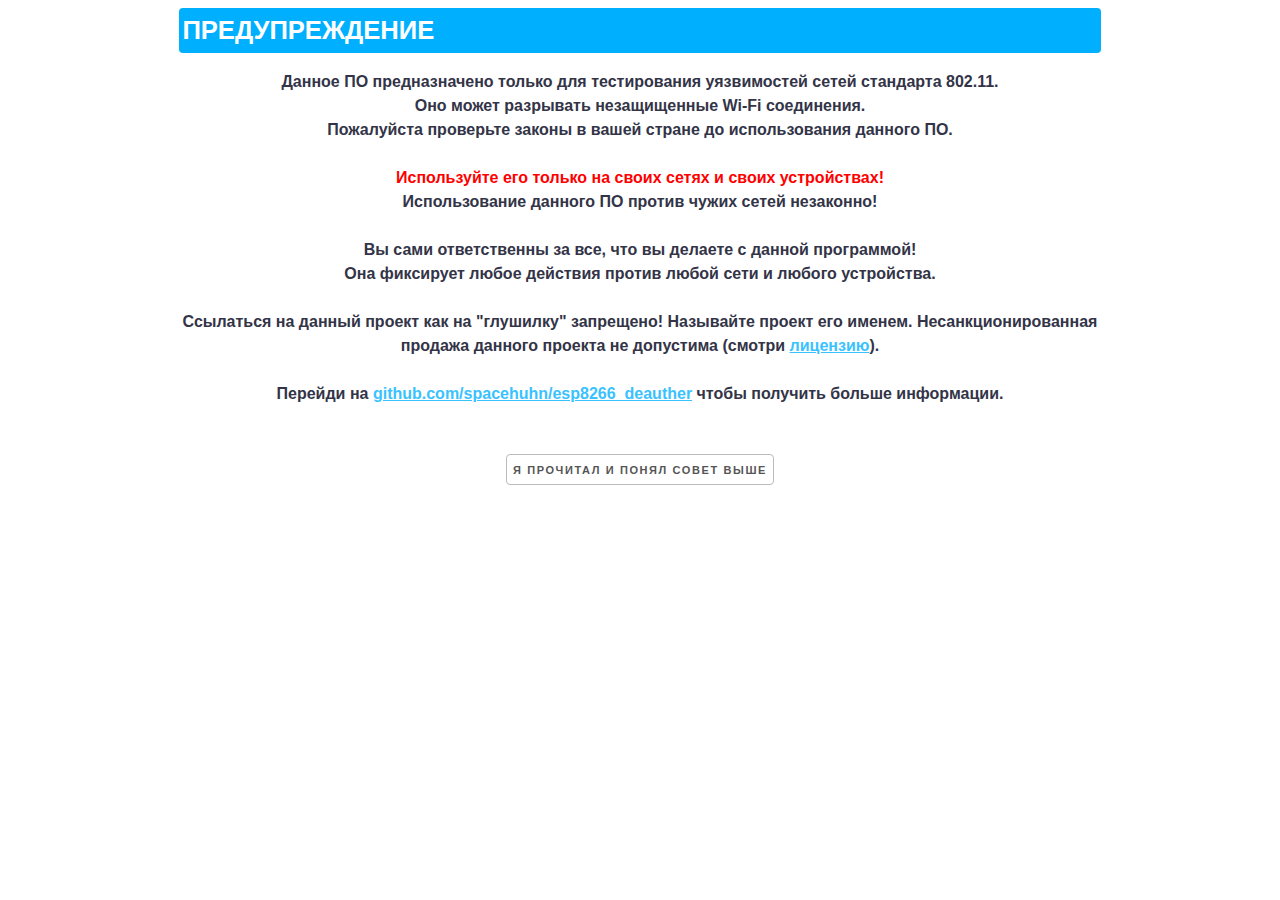
<file: web_server/html/index.html>
<!Doctype html>
<html>
	<head>
		<meta charset="utf-8">
		<title>Убивака 2000</title>
		<meta name="description" content="Wi-Fi Deauthenticator">
		<meta name="author" content="Spacehuhn - Stefan Kremser">
		<meta name="viewport" content="width=device-width, initial-scale=1">
		<script src="js/functions.js"></script>
		<link rel="stylesheet" href="style.css">
	</head>
	<body>
		<div id="error"></div>
		<div class="container">
			<div class="row">
				<div class="col-12">
					<h1 class="header">ПРЕДУПРЕЖДЕНИЕ</h1>
					
					<p class="middle bold">
						Данное ПО предназначено только для тестирования уязвимостей сетей стандарта 802.11.<br />
						Оно может разрывать незащищенные Wi-Fi соединения.<br/>
						Пожалуйста проверьте законы в вашей стране до использования данного ПО.<br />
						<br />
						<span class="warn">Используйте его только на своих сетях и своих устройствах!</span><br />
						Использование данного ПО против чужих сетей незаконно!<br />
						<br />
						Вы сами ответственны за все, что вы делаете с данной программой!<br />
						Она фиксирует любое действия против любой сети и любого устройства.<br />
						<br />
						Ссылаться на данный проект как на "глушилку" запрещено! Называйте проект его именем.
						Несанкционированная продажа данного проекта не допустима (смотри <a href="license">лицензию</a>).<br />
						<br />
						Перейди на <a href="https://github.com/spacehuhn/esp8266_deauther">github.com/spacehuhn/esp8266_deauther</a> чтобы получить больше информации.<br />
						<br />
						<br />
						<a class="button" href="apscan.html">Я прочитал и понял совет выше</a>
					</p>
				</div>
			</div>
		</div>
	</body>
</html>
</file>
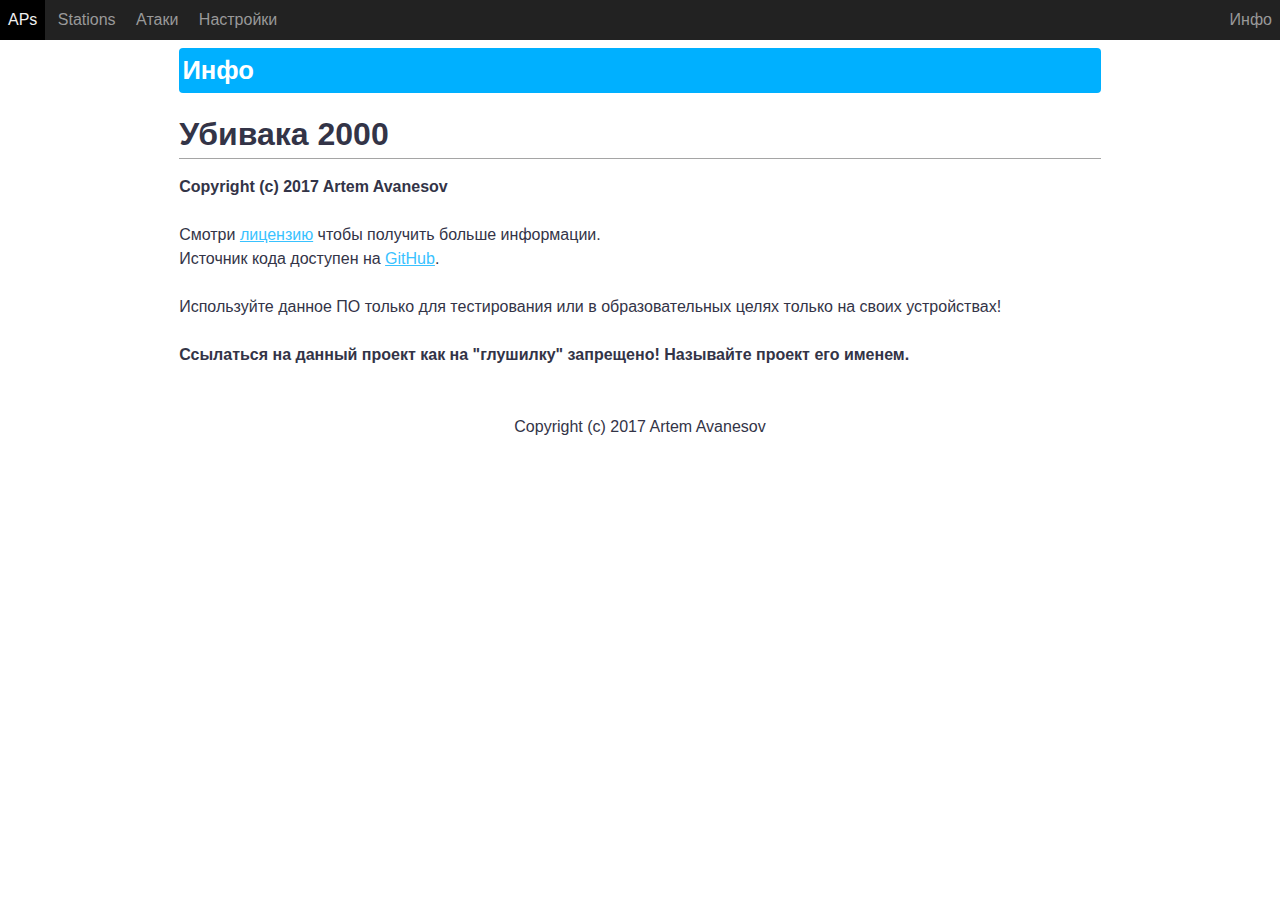
<file: web_server/html/info.html>
<!Doctype html>
<html>
	<head>
		<meta charset="utf-8">
		<title>Убивака 2000</title>
		<meta name="description" content="Wi-Fi Deauthenticator">
		<meta name="author" content="Spacehuhn - Stefan Kremser">
		<meta name="viewport" content="width=device-width, initial-scale=1">
		<link rel="stylesheet" href="style.css">
	</head>
	<body>
		<nav>
			<a href="apscan.html">APs</a>
			<a href="stations.html">Stations</a>
			<a href="attack.html">Атаки</a>
			<a href="settings.html">Настройки</a>
			<a class="right" href="info.html">Инфо</a>
		</nav>
		<div id="error"></div>
		<div class="container">
			<div class="row">
				<div class="col-12">
					<h1 class="header">Инфо</h1>
					<h2>Убивака 2000</h2>
					<p>
						<span class="bold">Copyright (c) 2017 Artem Avanesov</span><br />
						<br />
						Смотри <a href="license">лицензию</a> чтобы получить больше информации.  
						<br />
						Источник кода доступен на <a href="https://github.com/spacehuhn/esp8266_deauther" target="_blank">GitHub</a>.<br />
						<br />
						Используйте данное ПО только для тестирования или в образовательных целях только на своих устройствах!<br />
						<br />
						<span class="bold">
						Ссылаться на данный проект как на "глушилку" запрещено! Называйте проект его именем.
						<br />
						</span>
					</p>
					<div id="copyright">
						Copyright (c) 2017 Artem Avanesov<br />
						<br />
					</div>
				</div>
			</div>
		</div>
	</body>
</html>
</file>
<file: web_server/html/style.css>
/* Global */
.header{
	font-size: 1.6rem;
	background: #00B0FF;
	color: #fff;
	padding:0.2rem;
	border-radius:4px;
	margin-top: 0;
}
input,
.button,
button,
textarea{
	border-radius: 4px;
	border: 1px solid #bbb;
	padding: 0 6px;
}
textarea{
	width: 96%;
	height: 350px;
}
nav, 
nav a{
	background: #222;
}
nav a{
	color: #999;
	padding: .5em;
	display: inline-block;
	text-decoration: none;
}
nav a:hover{
	background: #000;
	color:#f0f0f0;
}
meter{
	width: 45px;
}
h2{
	font-size: 1.5rem;
	border-bottom: 1px solid #A5A5A5;
	margin: 0;
}
table{
	width: 100%;
	text-align:center;
	border: none;
    border-collapse: collapse;
}
td{
	font-weight: normal;
	font-size: 0.85em;
}
.bottom-border{
	border-bottom: 1px solid #c3c3c3;
}
.selected{
	background: #00B0FF;
}
.left{
	float: left;
}
.right{
	float: right;
}
.bold{
	font-weight: bold;
}
.clear{
	clear: both;
}
.warn{
	font-weight: bold;
	color: #f00;
}
.middle{
	text-align: center;
}
.red{
	color:#f00;
}
.green{
	color:#1ecb1e;
}
.padding{
	padding: 0 1rem;
}
.fullWidth{
	width: 100%
}
#error{
	text-align: center;
	color: #fff;
	background: #f00;
}
#copyright{
	text-align: center;
	margin-top: 3em;
	margin-bottom: 3em;
}
.selectedBtn{
	background: #fff;
}
a{
	color: #39C2FF;
	cursor: pointer;
}
input{
	padding: 3px;
}
.button,
button,
input[type="submit"],
input[type="reset"],
input[type="button"] {
  display: inline-block;
  height: 31px;
  color: #555;
  text-align: center;
  font-size: 11px;
  font-weight: 600;
  line-height: 30px;
  letter-spacing: .1rem;
  text-transform: uppercase;
  text-decoration: none;
  white-space: nowrap;
  background-color: transparent;
  cursor: pointer;
  box-sizing: border-box; }
.button:hover,
button:hover,
input[type="submit"]:hover,
input[type="reset"]:hover,
input[type="button"]:hover{
  color: #333;
  border-color: #888;
  outline: 0;
}
.button-primary{
  color: #FFF;
  background-color: #33C3F0;
  border-color: #33C3F0;
}
.button-primary:hover {
  color: #FFF;
  background-color: #1EAEDB;
  border-color: #1EAEDB;
}
.button-warn{
	background: #f00;
	color: #fff;
}

/**
*** SIMPLE GRID
*** (C) ZACH COLE 2016
**/

/*@import url(https://fonts.googleapis.com/css?family=Lato:400,300,300italic,400italic,700,700italic);*/
/* UNIVERSAL */

html,
body {
  height: 100%;
  width: 100%;
  margin: 0;
  padding: 0;
  left: 0;
  top: 0;
  font-size: 100%;
}

/* ROOT FONT STYLES */

* {
  font-family: /*'Lato',*/ Helvetica, sans-serif;
  color: #333447;
  line-height: 1.5;
}

/* TYPOGRAPHY */

h1 {
  font-size: 2.5rem;
}

h2 {
  font-size: 2rem;
}

h3 {
  font-size: 1.375rem;
}

h4 {
  font-size: 1.125rem;
}

h5 {
  font-size: 1rem;
}

h6 {
  font-size: 0.875rem;
}

p {
  /*font-size: 1.125rem;*/
  font-weight: 200;
  /*line-height: 1.8;*/
}

.font-light {
  font-weight: 300;
}

.font-regular {
  font-weight: 400;
}

.font-heavy {
  font-weight: 700;
}

/* POSITIONING */

.left {
  text-align: left;
}

.right {
  text-align: right;
}

.center {
  text-align: center;
  margin-left: auto;
  margin-right: auto;
}

.justify {
  text-align: justify;
}

/* ==== GRID SYSTEM ==== */

.container {
  width: 100%;
  margin-left: auto;
  margin-right: auto;
}

.row {
  position: relative;
  width: 100%;
}

.row [class^="col"] {
  float: left;
  margin: 0.5rem 2%;
  min-height: 0.125rem;
}

.col-1,
.col-2,
.col-3,
.col-4,
.col-5,
.col-6,
.col-7,
.col-8,
.col-9,
.col-10,
.col-11,
.col-12 {
  width: 96%;
}

.col-1-sm {
  width: 4.33%;
}

.col-2-sm {
  width: 12.66%;
}

.col-3-sm {
  width: 21%;
}

.col-4-sm {
  width: 29.33%;
}

.col-5-sm {
  width: 37.66%;
}

.col-6-sm {
  width: 46%;
}

.col-7-sm {
  width: 54.33%;
}

.col-8-sm {
  width: 62.66%;
}

.col-9-sm {
  width: 71%;
}

.col-10-sm {
  width: 79.33%;
}

.col-11-sm {
  width: 87.66%;
}

.col-12-sm {
  width: 96%;
}

.row::after {
	content: "";
	display: table;
	clear: both;
}

.hidden-sm {
  display: none;
}

@media only screen and (min-width: 33.75em) {  /* 540px */
  .container {
    width: 85%;
  }
}

@media only screen and (min-width: 45em) {  /* 720px */
  .col-1 {
    width: 4.33%;
  }

  .col-2 {
    width: 12.66%;
  }

  .col-3 {
    width: 21%;
  }

  .col-4 {
    width: 29.33%;
  }

  .col-5 {
    width: 37.66%;
  }

  .col-6 {
    width: 46%;
  }

  .col-7 {
    width: 54.33%;
  }

  .col-8 {
    width: 62.66%;
  }

  .col-9 {
    width: 71%;
  }

  .col-10 {
    width: 79.33%;
  }

  .col-11 {
    width: 87.66%;
  }

  .col-12 {
    width: 96%;
  }

  .hidden-sm {
    display: block;
  }
}

@media only screen and (min-width: 60em) { /* 960px */
  .container {
    width: 80%;
    max-width: 60rem;
  }
}
</file>
